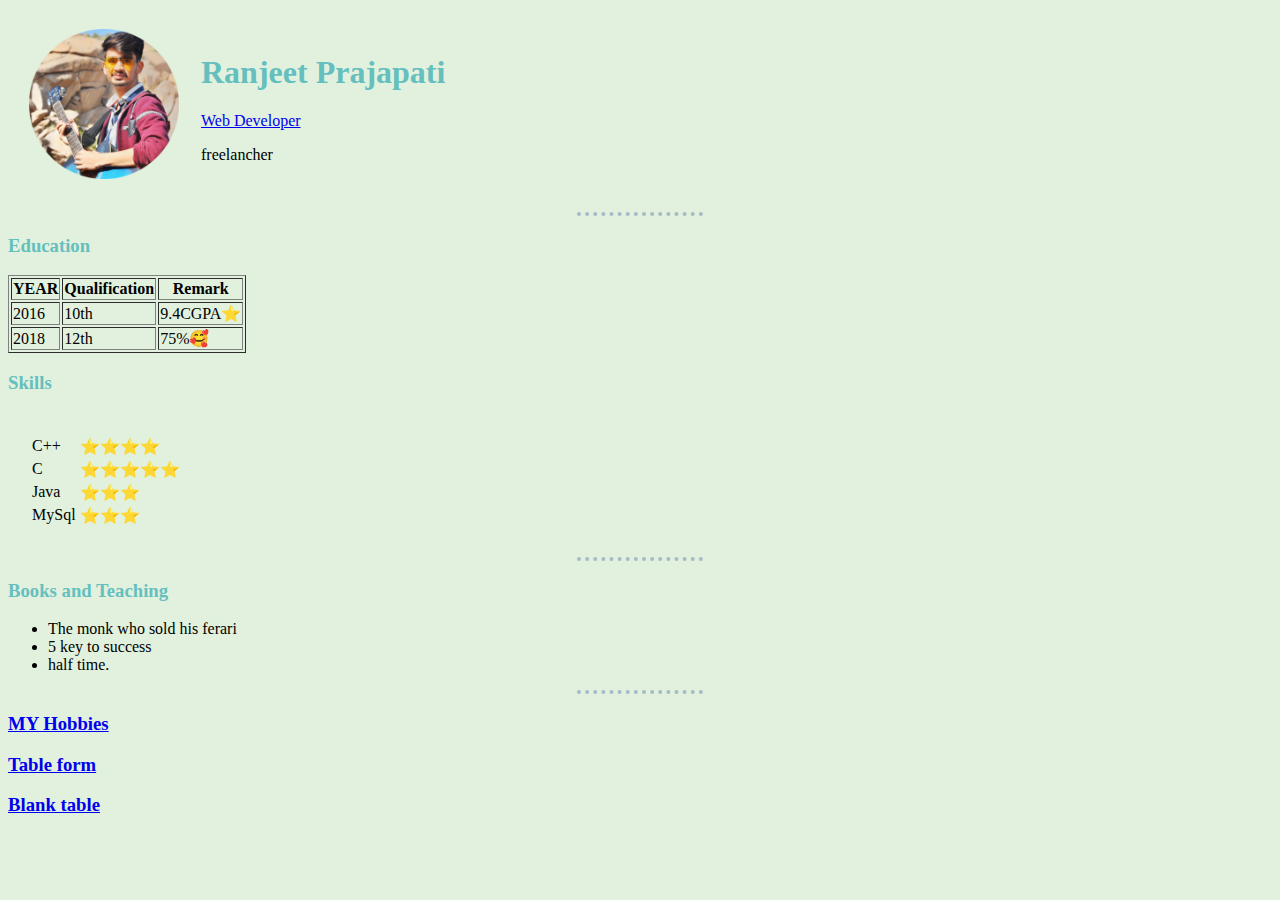
<file: index.html>
<!DOCTYPE html>
<html>

<head>
  <meta charset="utf-8">
  <title>Ranjeet Prajapati</title>
  <link rel="stylesheet" href="css/style.css">
  <link rel="icon" href="favicon.ico/android-icon-192x192.png">
</head>

<body>
  <table cellspacing="20">
    <tr>
      <td>
        <img src="./circle-cropped.png" alt="circle-cropped.png" width="150" height="150">
      </td>
      <td>
        <h1>Ranjeet Prajapati</h1>
        <p><a href="https://govind240321.github.io/" target="_blank">Web Developer</a></p>
        <p>freelancher </p>
      </td>
    </tr>
  </table>
  <hr>
  <h3>Education</h3>
  <table border="1">
    <tr>
      <th>YEAR</th>
      <th>Qualification</th>
      <th>Remark</th>
    </tr>
    <tr>
      <td>2016</td>
      <td>10th</td>
      <td>9.4CGPA⭐</td>
    </tr>
    <tr>
      <td>2018</td>
      <td>12th</td>
      <td>75%🥰</td>
    </tr>
  </table>
  </h3>
  <h3>Skills</h3>
  <table cellspacing="20">
    <tr>
      <td>
        <table>
          <tr>
            <td>C++</td>
            <td>⭐⭐⭐⭐</td>
          </tr>
          <tr>
            <td>C</td>
            <td>⭐⭐⭐⭐⭐</td>
          </tr>
          <tr>
            <td>Java</td>
            <td>⭐⭐⭐</td>
          </tr>
          <tr>
            <td>MySql</td>
            <td>⭐⭐⭐</td>
          </tr>
        </table>
      </td>
    </tr>
  </table>
  <hr>
  <h3 id="book">Books and Teaching</h3>
  <ul>
    <li>The monk who sold his ferari</li>
    <li>5 key to success</li>
    <li>half time.</li>
  </ul>
  <hr>
  <h3>
    <a href="hobbies.html">MY Hobbies</a>
  </h3>
  <h3>
    <a href="tableform.html">Table form</a>
  </h3>
  <h3>
    <a href="table.html">Blank table</a>
  </h3>
</body>

</html>
</file>
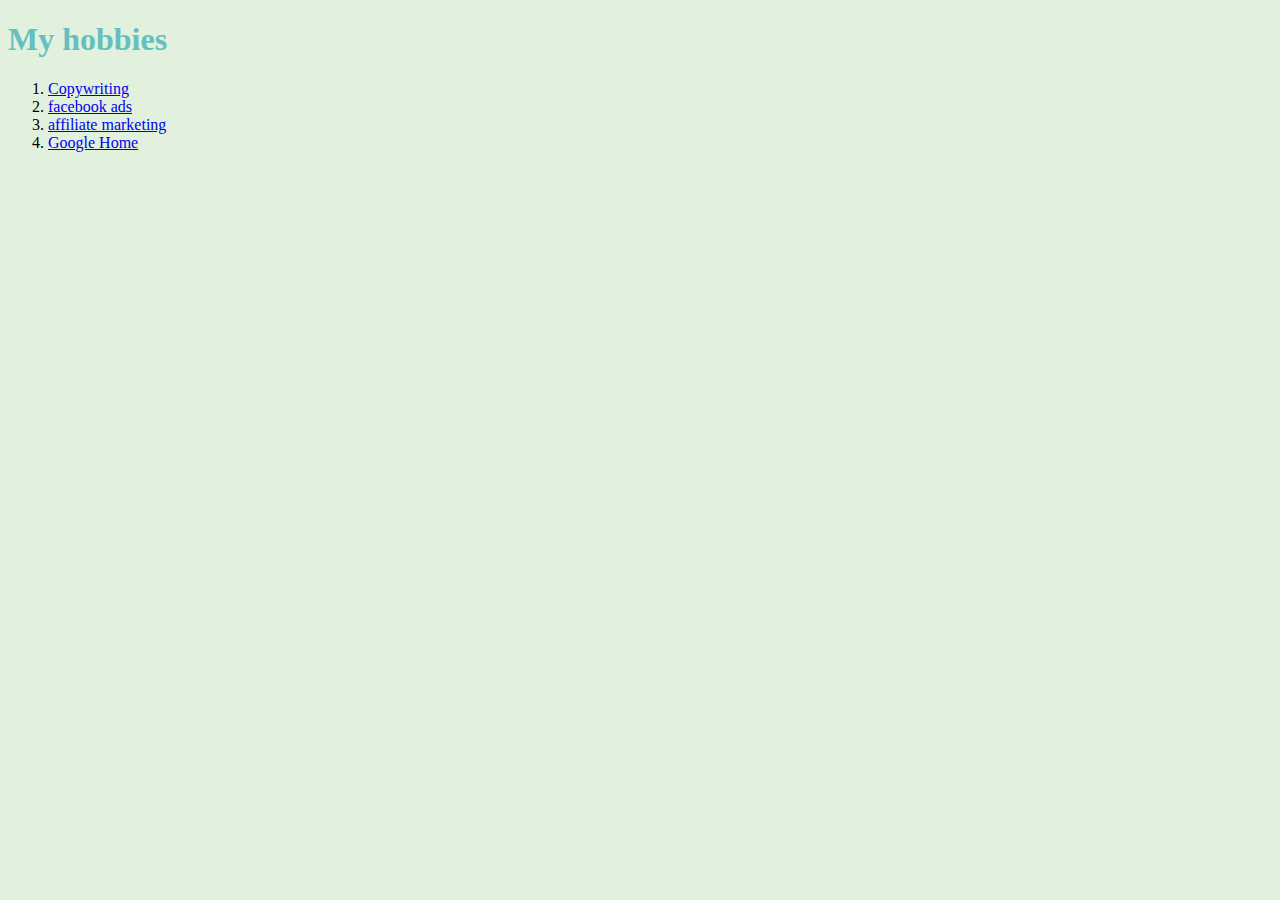
<file: hobbies.html>
<!DOCTYPE html>
<html lang="en" dir="ltr">

<head>
  <meta charset="utf-8">
  <title>hobbies</title>
  <link rel="stylesheet" href="css/style.css">
</head>

<body>
  <h1>
    My hobbies
  </h1>
  <ol>
    <li><a href="https://en.wikipedia.org/wiki/Copyright">Copywriting</a></li>
    <li><a href="https://en-gb.facebook.com/business/ads">facebook ads</a></li>
    <li><a href="https://www.bigcommerce.com/blog/affiliate-marketing/">affiliate marketing</a></li>
    <li>
      <a href="https://www.google.com">
        Google Home
      </a>
    </li>
  </ol>
</body>

</html>
</file>
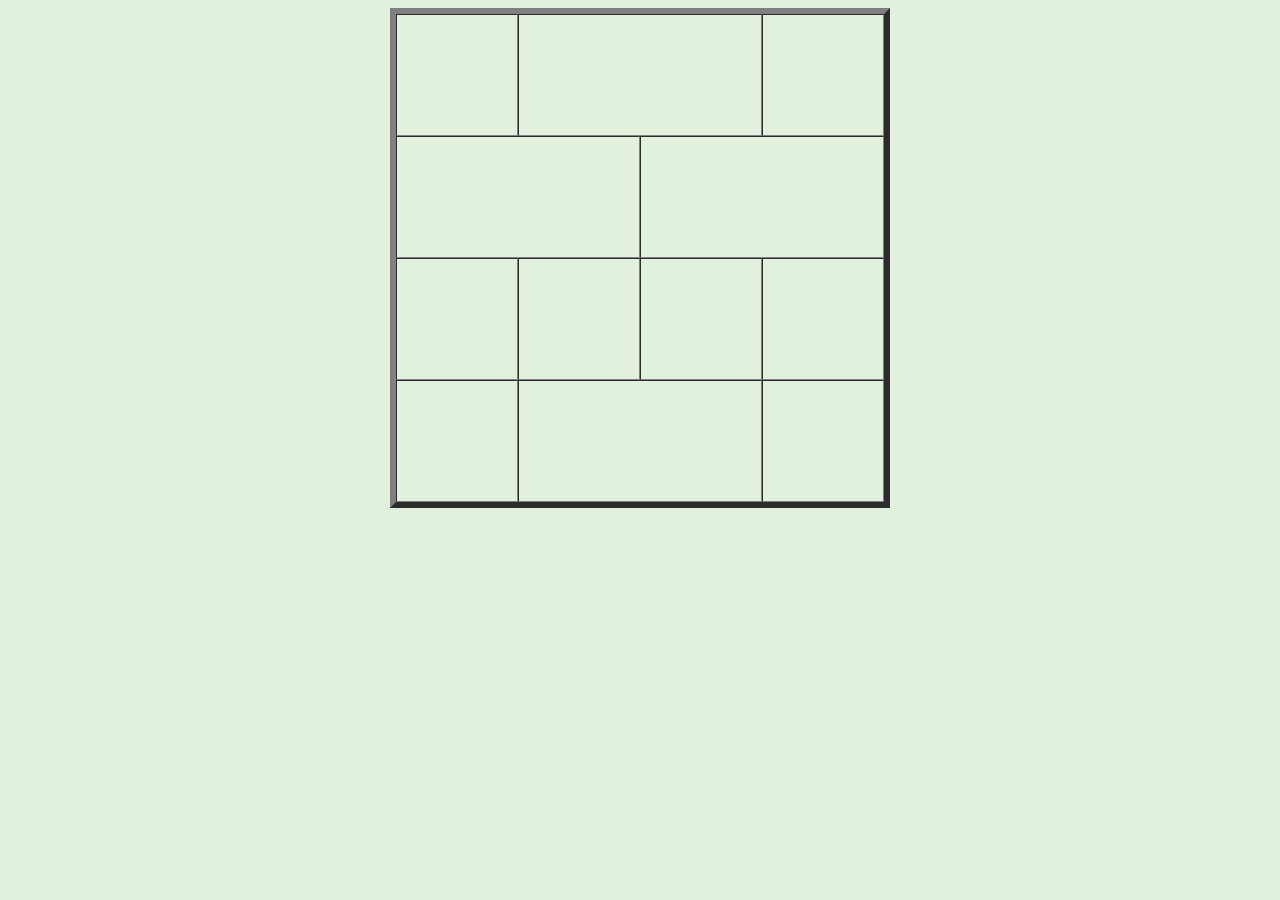
<file: table.html>
<!DOCTYPE html>
<html lang="en" dir="ltr">

<head>
  <meta charset="utf-8">
  <title>html table</title>
  <link rel="stylesheet" href="css/style.css">
</head>

<body>
  <center>
    <table cellspacing="0" width="500" height="500" border="6">
      <tr>
        <td colspan="25%"></td>
        <td colspan="50%"></td>
        <td colspan="25%"></td>
      </tr>
      <tr>
        <td colspan="50%"></td>
        <td colspan="50%"></td>
      </tr>
      <tr>
        <td colspan="25%"></td>
        <td colspan="25%"></td>
        <td colspan="25%"></td>
        <td colspan="25%"></td>
      </tr>
      <tr>
        <td colspan="25%"></td>
        <td colspan="50%"></td>
        <td colspan="25%"></td>
      </tr>
    </table>
  </center>
</body>

</html>
</file>
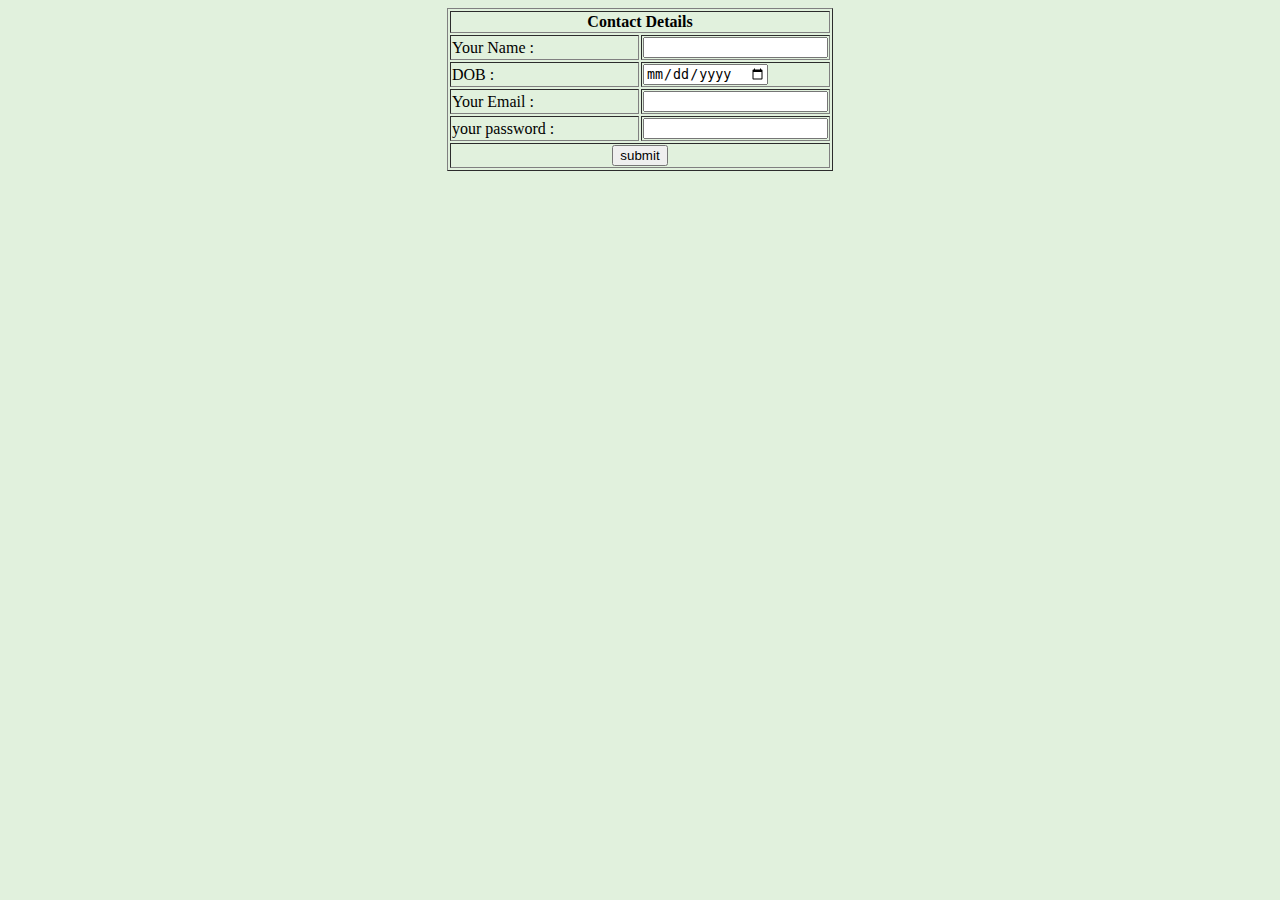
<file: tableform.html>
<!DOCTYPE html>
<html lang="en" dir="ltr">

<head>
  <meta charset="utf-8">
  <title>Table form</title>
  <link rel="stylesheet" href="css/style.css">
</head>

<body>
  <center>
    <table border="1">
      <tr>
        <th colspan="2">
          <center>
            Contact Details
          </center>
        </th>
      </tr>
      <tr>
        <td width="50%">Your Name :</td>
        <td width="50%"><input type="text" name="Your Name" value=""></td>
      </tr>
      <tr>
        <td width="50%">DOB :</td>
        <td width="50%"><input type="date" name="Date of birth" value=""></td>
      </tr>
      <tr>
        <td width="50%">Your Email :</td>
        <td width="50%"><input type="email" name="Email" value=""></td>
      </tr>
      <tr>
        <td width="50%">your password :</td>
        <td width="50%"><input type="password" name="password" value=""></td>
      </tr>
      <tr>

        <td colspan="2">
          <center>
            <button type="submit" name="submit">submit</button>

          </center>

        </td>

      </tr>
    </table>
    <center>
</body>

</html>
</file>
<file: css/style.css>
body {
      background-color: #E1F1DD;
    }

    hr {
      border-style: none;
      border-top-style: dotted;
      border-width: 4px;
      border-color: #A7BBC7;
      height: 0px;
      width: 10%;
    }
    h3
    {
        color: #66bfbf;

    }
    h1
    {
        color: #66bfbf;

    }
</file>
